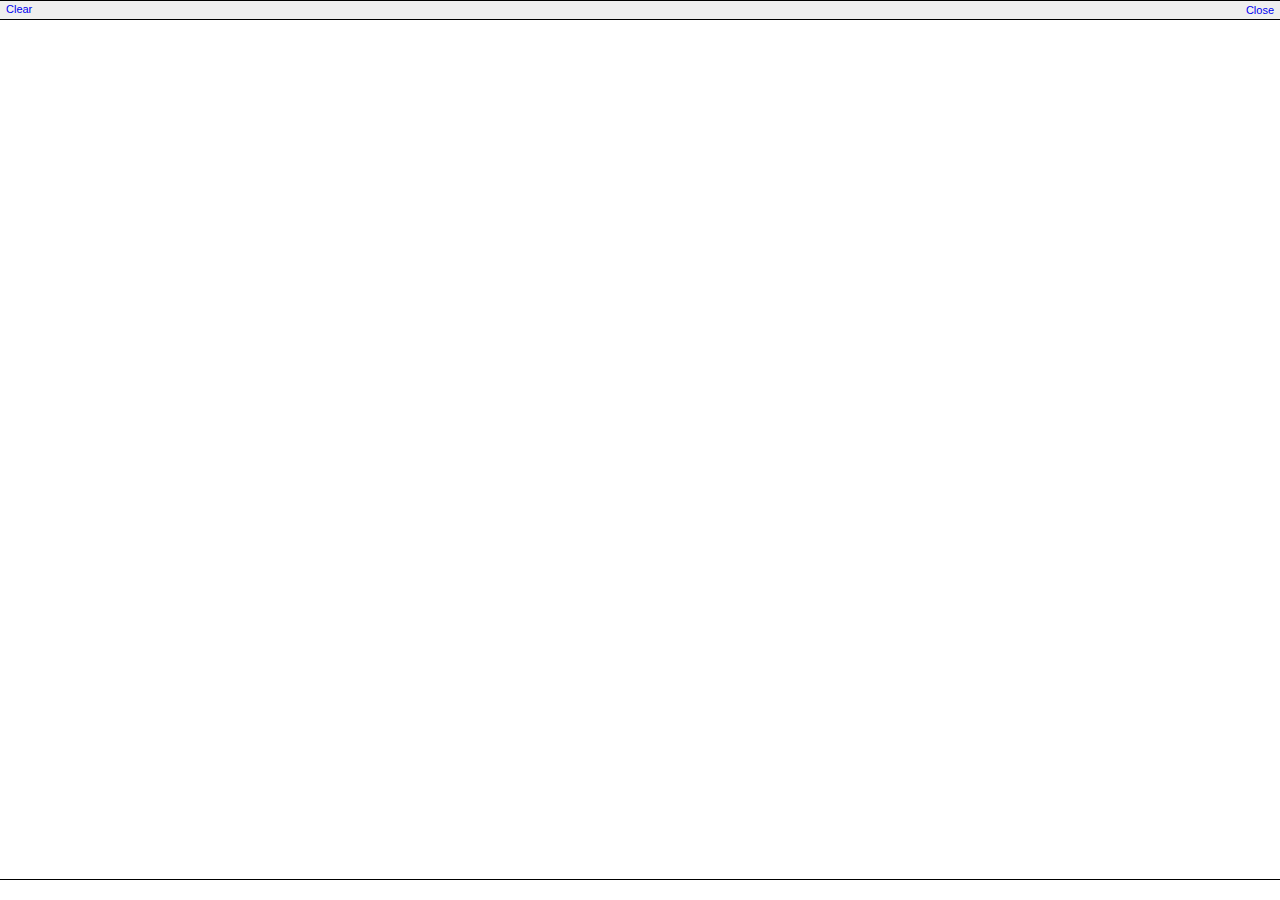
<file: apps/websockets_map/static/websockets_map/third_libs/js/OpenLayers-2.12/lib/Firebug/firebug.html>
<!DOCTYPE html PUBLIC "-//W3C//DTD XHTML 1.0 Strict//EN"
         "http://www.w3.org/TR/xhtml1/DTD/xhtml1-strict.dtd">

<html xmlns="http://www.w3.org/1999/xhtml">

<head>
    <title>Firebug</title>
    <link rel="stylesheet" type="text/css" href="firebug.css">
</head>

<body>
    <div id="toolbar" class="toolbar">
        <a href="#" onclick="parent.console.clear()">Clear</a>
        <span class="toolbarRight">
            <a href="#" onclick="parent.console.close()">Close</a>
        </span>
    </div>
    <div id="log"></div>
    <input type="text" id="commandLine">
    
    <script>parent.onFirebugReady(document);</script>
</body>
</html>
</file>
<file: apps/websockets_map/static/websockets_map/third_libs/js/OpenLayers-2.12/lib/Firebug/firebug.css>
html, body {
    margin: 0;
    background: #FFFFFF;
    font-family: Lucida Grande, Tahoma, sans-serif;
    font-size: 11px;
    overflow: hidden;
}

a {
    text-decoration: none;
}

a:hover {
    text-decoration: underline;
}

.toolbar {
    height: 14px;
    border-top: 1px solid ThreeDHighlight;
    border-bottom: 1px solid ThreeDShadow;
    padding: 2px 6px;
    background: ThreeDFace;
}

.toolbarRight {
    position: absolute;
    top: 4px;
    right: 6px;
}

#log {
    overflow: auto;
    position: absolute;
    left: 0;
    width: 100%;
}

#commandLine {
    position: absolute;
    bottom: 0;
    left: 0;
    width: 100%;
    height: 18px;
    border: none;
    border-top: 1px solid ThreeDShadow;
}

/************************************************************************************************/

.logRow {
    position: relative;
    border-bottom: 1px solid #D7D7D7;
    padding: 2px 4px 1px 6px;
    background-color: #FFFFFF;
}

.logRow-command {
    font-family: Monaco, monospace;
    color: blue;
}

.objectBox-null {
    padding: 0 2px;
    border: 1px solid #666666;
    background-color: #888888;
    color: #FFFFFF;
}

.objectBox-string {
    font-family: Monaco, monospace;
    color: red;
    white-space: pre;
}

.objectBox-number {
    color: #000088;
}

.objectBox-function {
    font-family: Monaco, monospace;
    color: DarkGreen;
}

.objectBox-object {
    color: DarkGreen;
    font-weight: bold;
}

/************************************************************************************************/

.logRow-info,
.logRow-error,
.logRow-warning {
    background: #FFFFFF no-repeat 2px 2px;
    padding-left: 20px;
    padding-bottom: 3px;
}

.logRow-info {
    background-image: url(infoIcon.png);
}

.logRow-warning {
    background-color: cyan;
    background-image: url(warningIcon.png);
}

.logRow-error {
    background-color: LightYellow;
    background-image: url(errorIcon.png);
}

.errorMessage {
    vertical-align: top;
    color: #FF0000;
}

.objectBox-sourceLink {
    position: absolute;
    right: 4px;
    top: 2px;
    padding-left: 8px;
    font-family: Lucida Grande, sans-serif;
    font-weight: bold;
    color: #0000FF;
}

/************************************************************************************************/

.logRow-group {
    background: #EEEEEE;
    border-bottom: none;
}

.logGroup {
    background: #EEEEEE;
}

.logGroupBox {
    margin-left: 24px;
    border-top: 1px solid #D7D7D7;
    border-left: 1px solid #D7D7D7;
}

/************************************************************************************************/

.selectorTag,
.selectorId,
.selectorClass {
    font-family: Monaco, monospace;
    font-weight: normal;
}

.selectorTag {
    color: #0000FF;
}

.selectorId {
    color: DarkBlue;
}

.selectorClass {
    color: red;
}

/************************************************************************************************/

.objectBox-element {
    font-family: Monaco, monospace;
    color: #000088;
}

.nodeChildren {
    margin-left: 16px;
}

.nodeTag {
    color: blue;
}

.nodeValue {
    color: #FF0000;
    font-weight: normal;
}

.nodeText,
.nodeComment {
    margin: 0 2px;
    vertical-align: top;
}

.nodeText {
    color: #333333;
}

.nodeComment {
    color: DarkGreen;
}

/************************************************************************************************/

.propertyNameCell {
    vertical-align: top;
}

.propertyName {
    font-weight: bold;
}
</file>
